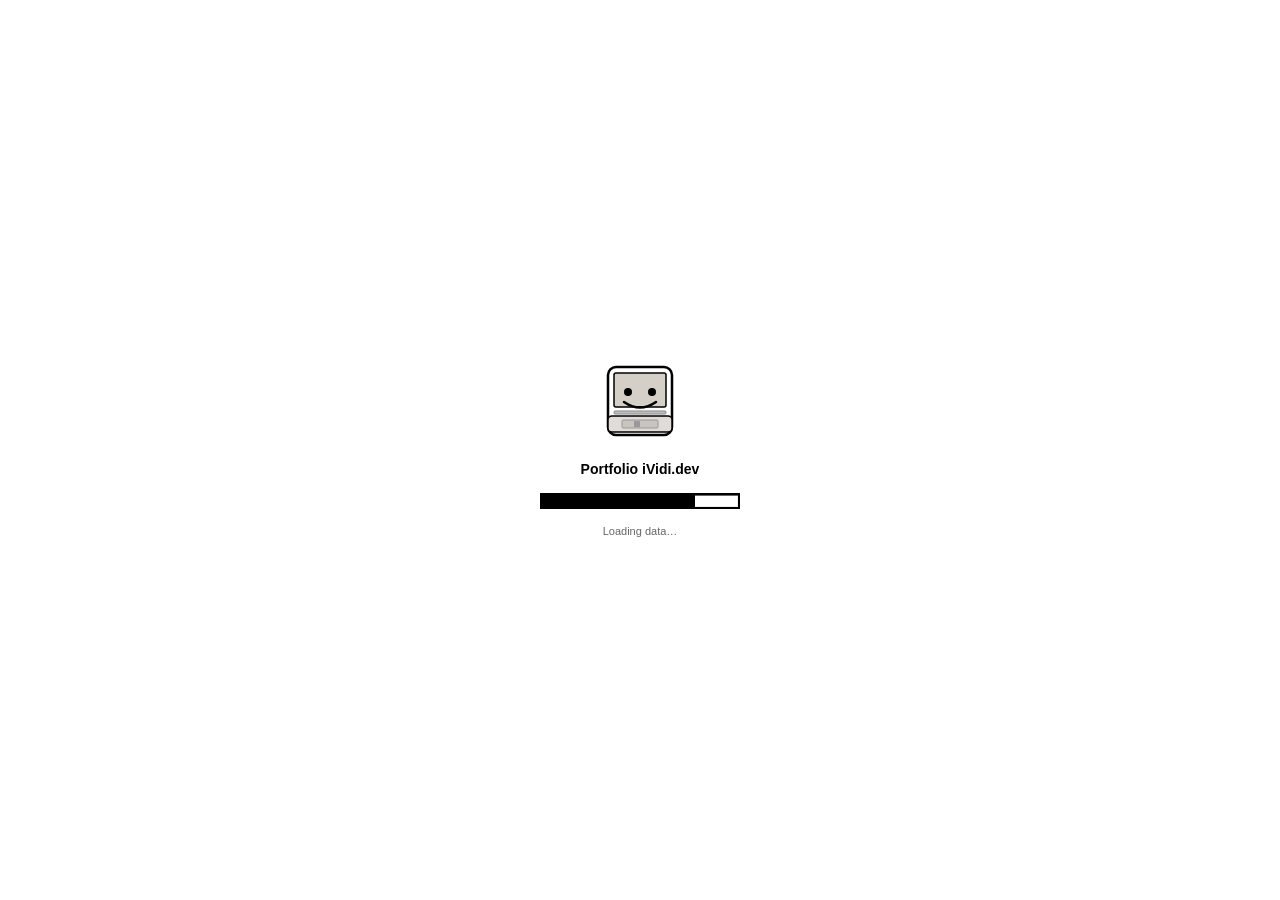
<file: index.html>
<!doctype html>
<html lang="en">
    <head>
        <meta charset="UTF-8" />
        <meta name="viewport" content="width=device-width, initial-scale=1.0" />
        <title>David Arsénio Martins 'Vidi' — Software Developer</title>
        <link rel="stylesheet" href="style.css" />
    </head>
    <body>
        <!-- ═══════════════════════════════════════════════════════════════════════════
     BOOT SCREEN
══════════════════════════════════════════════════════════════════════════════ -->
        <div id="boot">
            <!-- Ícone clássico do Macintosh -->
            <svg width="84" height="84" viewBox="0 0 84 84">
                <!-- corpo -->
                <rect
                    x="10"
                    y="6"
                    width="64"
                    height="68"
                    rx="8"
                    fill="#fff"
                    stroke="#000"
                    stroke-width="2.5"
                />
                <!-- ecrã -->
                <rect
                    x="16"
                    y="12"
                    width="52"
                    height="34"
                    rx="2"
                    fill="#D4D0C8"
                    stroke="#000"
                    stroke-width="1.5"
                />
                <!-- cara feliz no ecrã -->
                <circle cx="30" cy="31" r="4" fill="#000" />
                <circle cx="54" cy="31" r="4" fill="#000" />
                <path
                    d="M 26 41 Q 42 52 58 41"
                    stroke="#000"
                    stroke-width="2.5"
                    fill="none"
                    stroke-linecap="round"
                />
                <!-- separador base -->
                <rect
                    x="16"
                    y="50"
                    width="52"
                    height="3"
                    rx="1"
                    fill="#C0C0C0"
                    stroke="#888"
                    stroke-width="1"
                />
                <!-- base com textura platinum -->
                <rect
                    x="10"
                    y="55"
                    width="64"
                    height="16"
                    rx="4"
                    fill="#E0DDD8"
                    stroke="#000"
                    stroke-width="1.5"
                />
                <!-- slot da disquete -->
                <rect
                    x="24"
                    y="59"
                    width="36"
                    height="8"
                    rx="1"
                    fill="#C8C4BF"
                    stroke="#999"
                    stroke-width="1"
                />
                <rect x="36" y="60" width="6" height="6" rx=".5" fill="#999" />
            </svg>

            <div id="boot-title" data-i18n="boot_title">Portfolio iVidi.dev</div>
            <div id="boot-bar-wrap"><div id="boot-bar"></div></div>
            <div id="boot-msg" data-i18n="boot_0">A iniciar…</div>
        </div>

        <!-- ═══════════════════════════════════════════════════════════════════════════
     MENU BAR
══════════════════════════════════════════════════════════════════════════════ -->
        <nav id="menubar">
            <!-- Maçã Rainbow — ícone SVG com gradiente de cor real -->
            <div class="mb mb-apple" data-dd="dd-apple">
                <svg
                    width="14"
                    height="17"
                    viewBox="0 0 14 17"
                    style="display: block"
                >
                    <defs>
                        <linearGradient id="rbow" x1="0" y1="0" x2="0" y2="1">
                            <stop offset="0%" stop-color="#4CAF50" />
                            <stop offset="20%" stop-color="#8BC34A" />
                            <stop offset="40%" stop-color="#FFEB3B" />
                            <stop offset="60%" stop-color="#FF9800" />
                            <stop offset="80%" stop-color="#F44336" />
                            <stop offset="100%" stop-color="#9C27B0" />
                        </linearGradient>
                    </defs>
                    <!-- folha -->
                    <path
                        d="M7 1 C7 1 9 -0.5 11 1 C11 1 9.5 2 9.5 3.5"
                        stroke="url(#rbow)"
                        stroke-width="1.5"
                        fill="none"
                        stroke-linecap="round"
                    />
                    <!-- maçã com dentada -->
                    <path
                        d="M9.5 3.5 C11.5 3.5 14 5.5 14 9
               C14 13 11.5 17 9 17 C8 17 7.5 16 7 16
               C6.5 16 6 17 5 17 C2.5 17 0 13 0 9
               C0 5.5 2.5 3.5 4.5 3.5 C5.5 3.5 6.5 3.5 7 3.5
               C7.5 3.5 8.5 3.5 9.5 3.5Z"
                        fill="url(#rbow)"
                    />
                </svg>
            </div>

            <div class="mb" data-dd="dd-file" data-i18n="menu_file">Ficheiro</div>
            <div class="mb" data-dd="dd-edit" data-i18n="menu_edit">Editar</div>
            <div class="mb" data-dd="dd-view" data-i18n="menu_view">Ver</div>
            <div class="mb" data-dd="dd-special" data-i18n="menu_special">Especial</div>
            <div id="mb-clock"></div>
        </nav>

        <!-- ═══════════════════════════════════════════════════════════════════════════
     DROPDOWN MENUS
══════════════════════════════════════════════════════════════════════════════ -->
        <div class="dd" id="dd-apple">
            <div class="ddi" onclick="openDlg('about-sys')" data-i18n="dd_apple_about_sys">
                Sobre este Portfolio…
            </div>
            <div class="dds"></div>
            <div class="ddi off" data-i18n="dd_apple_control_panel">Painel de Controlo</div>
            <div class="dds"></div>
            <div class="ddi" onclick="openDlg('restart')" data-i18n="dd_apple_restart">Reiniciar…</div>
        </div>

        <div class="dd" id="dd-file">
            <div class="ddi" onclick="openWin('finder')" data-i18n="dd_file_open_portfolio">
                Abrir Portfolio HD
            </div>
            <div class="dds"></div>
            <div class="ddi" onclick="openWin('about')" data-i18n="win_about">About Me</div>
            <div class="ddi" onclick="openWin('projects')" data-i18n="win_projects">Projects</div>
            <div class="ddi" onclick="openWin('skills')" data-i18n="win_skills">Skills</div>
            <div class="ddi" onclick="openWin('contact')" data-i18n="win_contact">Contact</div>
            <div class="dds"></div>
            <div class="ddi" onclick="openWin('pacman')" data-i18n="dd_special_play_pacman">🕹 Pac-Man</div>
            <div class="ddi" onclick="openWin('mario')" data-i18n="dd_special_play_mario">🍄 Mario Bros</div>
            <div class="dds"></div>
            <div class="ddi" onclick="closeActive()" data-i18n-html data-i18n="dd_file_close_window_full">
                Fechar Janela &nbsp;⌘W
            </div>
        </div>

        <div class="dd" id="dd-edit">
            <div class="ddi off" data-i18n-html data-i18n="dd_edit_undo_full">Desfazer &nbsp;⌘Z</div>
            <div class="dds"></div>
            <div class="ddi off" data-i18n-html data-i18n="dd_edit_cut_full">Cortar &nbsp;⌘X</div>
            <div class="ddi off" data-i18n-html data-i18n="dd_edit_copy_full">Copiar &nbsp;⌘C</div>
            <div class="ddi off" data-i18n-html data-i18n="dd_edit_paste_full">Colar &nbsp;⌘V</div>
        </div>

        <div class="dd" id="dd-view">
            <div class="ddi" data-i18n="dd_view_by_icon">Por Ícone</div>
            <div class="ddi" data-i18n="dd_view_by_name">Por Nome</div>
            <div class="ddi" data-i18n="dd_view_by_date">Por Data</div>
            <div class="dds"></div>
            <div class="ddi" data-i18n="dd_view_arrange">Organizar</div>
        </div>

        <div class="dd" id="dd-special">
            <div class="ddi" onclick="openWin('terminal')" data-i18n="dd_special_open_terminal">Abrir Terminal</div>
            <div class="ddi" onclick="openWin('pacman')" data-i18n="dd_special_play_pacman">🕹 Jogar Pac-Man</div>
            <div class="ddi" onclick="openWin('mario')" data-i18n="dd_special_play_mario">
                🍄 Jogar Mario Bros
            </div>
            <div class="dds"></div>
            <div class="ddi" data-i18n="dd_special_empty_trash">Esvaziar Lixo</div>
        </div>

        <!-- ═══════════════════════════════════════════════════════════════════════════
     DESKTOP  —  ícones à direita como no Finder clássico
══════════════════════════════════════════════════════════════════════════════ -->
        <div id="desktop">
            <!-- ── HD ──────────────────────────────────────────────────────────── -->
            <div
                class="icon"
                style="right: 12px; top: 8px"
                onclick="selectIcon(this)"
                ondblclick="openWin('finder')"
            >
                <svg viewBox="0 0 32 32">
                    <!-- corpo HD (platinum 3D) -->
                    <rect
                        x="2"
                        y="6"
                        width="28"
                        height="20"
                        rx="3"
                        fill="#C8C4BF"
                        stroke="#000"
                        stroke-width="1.5"
                    />
                    <rect
                        x="2"
                        y="6"
                        width="28"
                        height="3"
                        rx="3"
                        fill="#E0DDD8"
                    />
                    <!-- prato -->
                    <circle
                        cx="22"
                        cy="16"
                        r="5.5"
                        fill="#AAAAAA"
                        stroke="#000"
                        stroke-width="1"
                    />
                    <circle
                        cx="22"
                        cy="16"
                        r="3"
                        fill="#888"
                        stroke="#666"
                        stroke-width=".5"
                    />
                    <circle cx="22" cy="16" r="1.2" fill="#333" />
                    <!-- linhas de texto -->
                    <rect
                        x="4"
                        y="11"
                        width="14"
                        height="2"
                        rx="1"
                        fill="#888"
                    />
                    <rect
                        x="4"
                        y="15"
                        width="10"
                        height="2"
                        rx="1"
                        fill="#888"
                    />
                    <rect
                        x="4"
                        y="19"
                        width="12"
                        height="2"
                        rx="1"
                        fill="#888"
                    />
                    <!-- etiqueta de cor -->
                    <rect
                        x="4"
                        y="23"
                        width="6"
                        height="1.5"
                        rx=".5"
                        fill="#3377CC"
                    />
                </svg>
                <span class="icon-lbl" data-i18n="win_finder">Portfolio HD</span>
            </div>

            <!-- ── About Me ─────────────────────────────────────────────────── -->
            <div
                class="icon"
                style="right: 12px; top: 90px"
                onclick="selectIcon(this)"
                ondblclick="openWin('about')"
            >
                <svg viewBox="0 0 32 32">
                    <!-- documento com cabeçalho azul -->
                    <rect
                        x="3"
                        y="2"
                        width="26"
                        height="28"
                        rx="2"
                        fill="#fff"
                        stroke="#000"
                        stroke-width="1.5"
                    />
                    <rect
                        x="3"
                        y="2"
                        width="26"
                        height="8"
                        rx="2"
                        fill="#3377CC"
                    />
                    <rect x="3" y="7" width="26" height="3" fill="#3377CC" />
                    <!-- avatar circular no cabeçalho -->
                    <circle cx="16" cy="6" r="2.5" fill="#fff" />
                    <!-- linhas de texto -->
                    <rect
                        x="7"
                        y="14"
                        width="10"
                        height="1.5"
                        rx=".5"
                        fill="#aaa"
                    />
                    <rect
                        x="7"
                        y="18"
                        width="14"
                        height="1.5"
                        rx=".5"
                        fill="#aaa"
                    />
                    <rect
                        x="7"
                        y="22"
                        width="12"
                        height="1.5"
                        rx=".5"
                        fill="#aaa"
                    />
                    <rect
                        x="7"
                        y="26"
                        width="8"
                        height="1.5"
                        rx=".5"
                        fill="#aaa"
                    />
                </svg>
                <span class="icon-lbl" data-i18n="win_about">About Me</span>
            </div>

            <!-- ── Projects ─────────────────────────────────────────────────── -->
            <div
                class="icon"
                style="right: 12px; top: 178px"
                onclick="selectIcon(this)"
                ondblclick="openWin('projects')"
            >
                <svg viewBox="0 0 32 32">
                    <!-- pasta amarela estilo System 7 -->
                    <rect
                        x="2"
                        y="8"
                        width="28"
                        height="21"
                        rx="1"
                        fill="#FFD84D"
                        stroke="#000"
                        stroke-width="1.5"
                    />
                    <rect x="2" y="8" width="28" height="3" fill="#FFC000" />
                    <!-- aba da pasta -->
                    <path
                        d="M2,8 L2,5 Q2,4 3,4 L12,4 Q13,4 14,5 L15,8Z"
                        fill="#FFD84D"
                        stroke="#000"
                        stroke-width="1.5"
                    />
                    <!-- linhas de conteúdo -->
                    <rect
                        x="6"
                        y="14"
                        width="20"
                        height="1.5"
                        rx=".5"
                        fill="#C8A000"
                    />
                    <rect
                        x="6"
                        y="18"
                        width="16"
                        height="1.5"
                        rx=".5"
                        fill="#C8A000"
                    />
                    <rect
                        x="6"
                        y="22"
                        width="18"
                        height="1.5"
                        rx=".5"
                        fill="#C8A000"
                    />
                </svg>
                <span class="icon-lbl" data-i18n="win_projects">Projects</span>
            </div>

            <!-- ── Skills ───────────────────────────────────────────────────── -->
            <div
                class="icon"
                style="right: 12px; top: 266px"
                onclick="selectIcon(this)"
                ondblclick="openWin('skills')"
            >
                <svg viewBox="0 0 32 32">
                    <!-- fundo documento -->
                    <rect
                        x="3"
                        y="3"
                        width="26"
                        height="26"
                        rx="2"
                        fill="#fff"
                        stroke="#000"
                        stroke-width="1.5"
                    />
                    <!-- barras de skills a cores -->
                    <rect
                        x="6"
                        y="8"
                        width="20"
                        height="3.5"
                        rx="1"
                        fill="#3377CC"
                    />
                    <rect
                        x="6"
                        y="14"
                        width="14"
                        height="3.5"
                        rx="1"
                        fill="#228833"
                    />
                    <rect
                        x="6"
                        y="20"
                        width="17"
                        height="3.5"
                        rx="1"
                        fill="#CC3322"
                    />
                    <!-- fundo das barras -->
                    <rect
                        x="6"
                        y="8"
                        width="20"
                        height="3.5"
                        rx="1"
                        fill="none"
                        stroke="#000"
                        stroke-width=".5"
                    />
                    <rect
                        x="6"
                        y="14"
                        width="20"
                        height="3.5"
                        rx="1"
                        fill="none"
                        stroke="#000"
                        stroke-width=".5"
                    />
                    <rect
                        x="6"
                        y="20"
                        width="20"
                        height="3.5"
                        rx="1"
                        fill="none"
                        stroke="#000"
                        stroke-width=".5"
                    />
                </svg>
                <span class="icon-lbl" data-i18n="win_skills">Skills</span>
            </div>

            <!-- ── Contact ──────────────────────────────────────────────────── -->
            <div
                class="icon"
                style="right: 12px; top: 354px"
                onclick="selectIcon(this)"
                ondblclick="openWin('contact')"
            >
                <svg viewBox="0 0 32 32">
                    <!-- envelope com cor -->
                    <rect
                        x="2"
                        y="6"
                        width="28"
                        height="20"
                        rx="2"
                        fill="#fff"
                        stroke="#000"
                        stroke-width="1.5"
                    />
                    <!-- aba superior do envelope -->
                    <path
                        d="M2,6 L16,18 L30,6"
                        fill="#DDEEFF"
                        stroke="#000"
                        stroke-width="1.5"
                        stroke-linejoin="round"
                    />
                    <!-- detalhe de cor na aba -->
                    <path
                        d="M2,6 L16,18 L30,6"
                        fill="none"
                        stroke="#3377CC"
                        stroke-width="1"
                    />
                </svg>
                <span class="icon-lbl" data-i18n="win_contact">Contact</span>
            </div>

            <!-- ── Terminal ─────────────────────────────────────────────────── -->
            <div
                class="icon"
                style="right: 12px; top: 442px"
                onclick="selectIcon(this)"
                ondblclick="openWin('terminal')"
            >
                <svg viewBox="0 0 32 32">
                    <!-- moldura com cor -->
                    <rect
                        x="2"
                        y="3"
                        width="28"
                        height="26"
                        rx="2"
                        fill="#222"
                        stroke="#000"
                        stroke-width="1.5"
                    />
                    <rect
                        x="2"
                        y="3"
                        width="28"
                        height="5"
                        rx="2"
                        fill="#444"
                    />
                    <!-- botões de semáforo -->
                    <circle cx="7" cy="5.5" r="1.5" fill="#FF4444" />
                    <circle cx="11" cy="5.5" r="1.5" fill="#FFBB00" />
                    <circle cx="15" cy="5.5" r="1.5" fill="#44BB44" />
                    <!-- ecrã verde -->
                    <rect x="4" y="9" width="24" height="18" fill="#001800" />
                    <!-- texto do terminal -->
                    <text
                        x="6"
                        y="18"
                        fill="#00CC00"
                        font-size="6"
                        font-family="monospace"
                    >
                        $ whoami
                    </text>
                    <text
                        x="6"
                        y="24"
                        fill="#00AA00"
                        font-size="5"
                        font-family="monospace"
                    >
                        david.martins
                    </text>
                </svg>
                <span class="icon-lbl" data-i18n="win_terminal">Terminal</span>
            </div>

            <!-- ── Pac-Man ──────────────────────────────────────────────────── -->
            <div
                class="icon"
                style="right: 12px; top: 530px"
                onclick="
                    selectIcon(this);
                    openWin('pacman');
                "
                ondblclick="openWin('pacman')"
            >
                <svg viewBox="0 0 32 32">
                    <circle
                        cx="16"
                        cy="16"
                        r="13"
                        fill="#FFD700"
                        stroke="#000"
                        stroke-width="1.5"
                    />
                    <path d="M16,16 L29,10 A13,13 0 0,0 29,22 Z" fill="#000" />
                    <circle cx="19" cy="8" r="2" fill="#000" />
                </svg>
                <span class="icon-lbl">Pac-Man</span>
            </div>

            <!-- ── Mario ────────────────────────────────────────────────────── -->
            <div
                class="icon"
                style="right: 100px; top: 530px"
                onclick="
                    selectIcon(this);
                    openWin('mario');
                "
                ondblclick="openWin('mario')"
            >
                <svg viewBox="0 0 32 32">
                    <!-- Hat -->
                    <rect
                        x="8"
                        y="4"
                        width="16"
                        height="4"
                        rx="1"
                        fill="#CC0000"
                    />
                    <rect
                        x="6"
                        y="7"
                        width="20"
                        height="3"
                        rx="1"
                        fill="#CC0000"
                    />
                    <!-- Face -->
                    <rect
                        x="9"
                        y="10"
                        width="14"
                        height="8"
                        rx="2"
                        fill="#FFAA66"
                    />
                    <!-- Eyes -->
                    <rect x="12" y="11" width="3" height="3" fill="#000" />
                    <rect x="18" y="11" width="3" height="3" fill="#000" />
                    <!-- Mustache -->
                    <rect x="10" y="15" width="12" height="2" fill="#7a4100" />
                    <!-- Body (overalls blue) -->
                    <rect
                        x="8"
                        y="18"
                        width="16"
                        height="8"
                        rx="1"
                        fill="#3050c8"
                    />
                    <!-- Buttons -->
                    <rect x="11" y="20" width="2" height="2" fill="#FFD700" />
                    <rect x="19" y="20" width="2" height="2" fill="#FFD700" />
                    <!-- Feet -->
                    <rect
                        x="7"
                        y="26"
                        width="7"
                        height="4"
                        rx="1"
                        fill="#7a4100"
                    />
                    <rect
                        x="18"
                        y="26"
                        width="7"
                        height="4"
                        rx="1"
                        fill="#7a4100"
                    />
                </svg>
                <span class="icon-lbl">Mario Bros</span>
            </div>

            <!-- ── Lixo ─────────────────────────────────────────────────────── -->
            <div
                class="icon"
                style="right: 12px; bottom: 10px"
                onclick="selectIcon(this)"
                ondblclick="openWin('trash')"
            >
                <svg viewBox="0 0 32 32">
                    <!-- lata de lixo estilo Mac (vazia = sem linhas internas) -->
                    <rect
                        x="8"
                        y="10"
                        width="16"
                        height="18"
                        rx="1"
                        fill="#E0DDD8"
                        stroke="#000"
                        stroke-width="1.5"
                    />
                    <!-- arcos verticais -->
                    <line
                        x1="12"
                        y1="10"
                        x2="12"
                        y2="28"
                        stroke="#bbb"
                        stroke-width=".8"
                    />
                    <line
                        x1="16"
                        y1="10"
                        x2="16"
                        y2="28"
                        stroke="#bbb"
                        stroke-width=".8"
                    />
                    <line
                        x1="20"
                        y1="10"
                        x2="20"
                        y2="28"
                        stroke="#bbb"
                        stroke-width=".8"
                    />
                    <!-- tampa -->
                    <rect
                        x="5"
                        y="7"
                        width="22"
                        height="4"
                        rx="1"
                        fill="#C8C4BF"
                        stroke="#000"
                        stroke-width="1.5"
                    />
                    <!-- pega da tampa -->
                    <rect
                        x="13"
                        y="4"
                        width="6"
                        height="4"
                        rx="1"
                        fill="#C8C4BF"
                        stroke="#000"
                        stroke-width="1.5"
                    />
                </svg>
                <span class="icon-lbl" data-i18n="win_trash">Lixo</span>
            </div>
        </div>
        <!-- /desktop -->

        <!-- ═══════════════════════════════════════════════════════════════════════════
     CONTEXT MENU
══════════════════════════════════════════════════════════════════════════════ -->
        <div id="ctx">
            <div class="cti" onclick="openWin('finder')" data-i18n="ctx_open_portfolio">
                Abrir Portfolio HD
            </div>
            <div class="cti" onclick="openWin('about')" data-i18n="win_about">About Me</div>
            <div class="cts"></div>
            <div class="cti off" data-i18n="ctx_new_folder">Nova Pasta</div>
            <div class="cti off" data-i18n="ctx_get_info">Obter Informações</div>
            <div class="cts"></div>
            <div class="cti" data-i18n="ctx_arrange">Organizar</div>
        </div>

        <!-- ═══════════════════════════════════════════════════════════════════════════
     DIALOG / OVERLAY
══════════════════════════════════════════════════════════════════════════════ -->
        <div id="overlay">
            <div class="dlg">
                <div class="dlg-ico" id="dlg-ico"></div>
                <div class="dlg-msg" id="dlg-msg"></div>
                <div class="dlg-row" id="dlg-row"></div>
            </div>
        </div>

        <script src="i18n.js"></script>
        <script src="app.js"></script>
    </body>
</html>
</file>
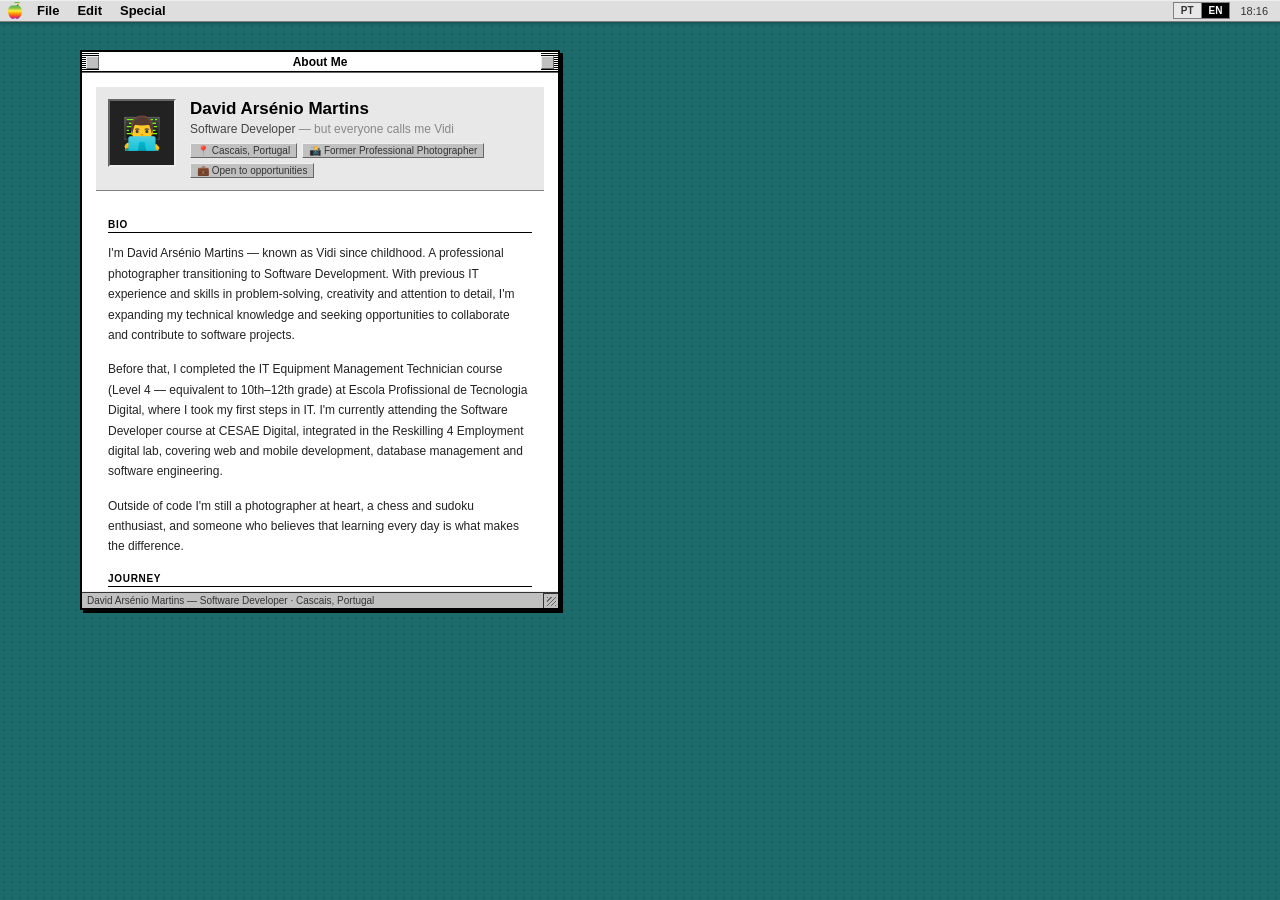
<file: about.html>
<!DOCTYPE html>
<html lang="en">
<head>
  <meta charset="UTF-8">
  <meta name="viewport" content="width=device-width, initial-scale=1.0">
  <title>About Me — David Arsénio Martins</title>
  <link rel="stylesheet" href="style.css">
</head>
<body>

<nav id="menubar">
  <div class="mb mb-apple" data-dd="dd-apple">
    <svg width="14" height="17" viewBox="0 0 14 17" style="display:block">
      <defs>
        <linearGradient id="rbow" x1="0" y1="0" x2="0" y2="1">
          <stop offset="0%"   stop-color="#4CAF50"/>
          <stop offset="20%"  stop-color="#8BC34A"/>
          <stop offset="40%"  stop-color="#FFEB3B"/>
          <stop offset="60%"  stop-color="#FF9800"/>
          <stop offset="80%"  stop-color="#F44336"/>
          <stop offset="100%" stop-color="#9C27B0"/>
        </linearGradient>
      </defs>
      <path d="M7 1 C7 1 9 -0.5 11 1 C11 1 9.5 2 9.5 3.5"
            stroke="url(#rbow)" stroke-width="1.5" fill="none" stroke-linecap="round"/>
      <path d="M9.5 3.5 C11.5 3.5 14 5.5 14 9 C14 13 11.5 17 9 17
               C8 17 7.5 16 7 16 C6.5 16 6 17 5 17
               C2.5 17 0 13 0 9 C0 5.5 2.5 3.5 4.5 3.5
               C5.5 3.5 6.5 3.5 7 3.5 C7.5 3.5 8.5 3.5 9.5 3.5Z"
            fill="url(#rbow)"/>
    </svg>
  </div>
  <div class="mb" data-dd="dd-file" data-i18n="menu_file">Ficheiro</div>
  <div class="mb" data-dd="dd-edit" data-i18n="menu_edit">Editar</div>
  <div class="mb" data-dd="dd-special" data-i18n="menu_special">Especial</div>
  <div id="mb-clock"></div>
</nav>

<div class="dd" id="dd-apple">
  <div class="ddi" onclick="openDlg('about-sys')" data-i18n="dd_apple_about_sys">Sobre este Portfolio…</div>
  <div class="dds"></div>
  <div class="ddi off" data-i18n="dd_apple_control_panel">Painel de Controlo</div>
  <div class="dds"></div>
  <div class="ddi" onclick="openDlg('restart')" data-i18n="dd_apple_restart">Reiniciar…</div>
</div>

<div class="dd" id="dd-file">
  <div class="ddi" onclick="window.location.href='index.html'" data-i18n="dd_file_back_desktop">← Voltar ao Desktop</div>
  <div class="dds"></div>
  <div class="ddi" style="font-weight:bold" data-i18n="win_about">About Me</div>
  <div class="ddi" onclick="window.location.href='projects.html'" data-i18n="win_projects">Projects</div>
  <div class="ddi" onclick="window.location.href='skills.html'" data-i18n="win_skills">Skills</div>
  <div class="ddi" onclick="window.location.href='contact.html'" data-i18n="win_contact">Contact</div>
  <div class="dds"></div>
  <div class="ddi" onclick="window.location.href='index.html'" data-i18n-html data-i18n="dd_file_close_window_full">Fechar Janela &nbsp;⌘W</div>
</div>

<div class="dd" id="dd-edit">
  <div class="ddi off" data-i18n-html data-i18n="dd_edit_undo_full">Desfazer &nbsp;⌘Z</div>
  <div class="dds"></div>
  <div class="ddi off" data-i18n-html data-i18n="dd_edit_cut_full">Cortar &nbsp;⌘X</div>
  <div class="ddi off" data-i18n-html data-i18n="dd_edit_copy_full">Copiar &nbsp;⌘C</div>
  <div class="ddi off" data-i18n-html data-i18n="dd_edit_paste_full">Colar &nbsp;⌘V</div>
</div>

<div class="dd" id="dd-special">
  <div class="ddi" onclick="window.location.href='index.html'" data-i18n="dd_special_open_terminal">Abrir Terminal</div>
  <div class="dds"></div>
  <div class="ddi" data-i18n="dd_special_empty_trash">Esvaziar Lixo</div>
</div>

<div id="desktop">
  <div class="win" id="main-win" style="width:480px;height:560px;left:80px;top:28px">

    <div class="wtb">
      <div class="wtb-bg"></div>
      <div class="wbtn wclose" data-act="close"></div>
      <div class="wtitle" data-i18n="win_about">About Me</div>
      <div class="wbtn wzoom"  data-act="zoom"></div>
    </div>

    <div class="wbody">
      <div class="wscroll">

        <div class="av-hdr">
          <div class="av-photo">👨‍💻</div>
          <div>
            <div class="av-name">David Arsénio Martins</div>
            <div class="av-role"><span data-i18n="about_role">Software Developer</span> <span style="font-weight:normal;color:#888">— <span data-i18n="about_tagline">mas todos me chamam Vidi</span></span></div>
            <div class="av-badges">
              <span class="av-badge" data-i18n="badge_location">📍 Cascais, Portugal</span>
              <span class="av-badge" data-i18n="badge_photo">📸 Ex-Fotógrafo Profissional</span>
              <span class="av-badge" data-i18n="badge_open">💼 Aberto a oportunidades</span>
            </div>
          </div>
        </div>

        <div class="about-body">

          <div style="margin-bottom:16px">
            <div class="stitle" data-i18n="stitle_bio">Bio</div>
            <p class="about-bio" data-i18n="about_bio_1">Sou o David Arsénio Martins…</p>
            <p class="about-bio" style="margin-top:10px" data-i18n="about_bio_2">Antes disso…</p>
            <p class="about-bio" style="margin-top:10px" data-i18n="about_bio_3">Fora do código…</p>
          </div>

          <div style="margin-bottom:16px">
            <div class="stitle" data-i18n="stitle_journey">Percurso</div>
            <div class="timeline">
              <div class="tl-item">
                <div class="tl-role" data-i18n="j3_role">Software Developer</div>
                <div class="tl-where" data-i18n="j3_where">CESAE Digital</div>
                <div class="tl-desc" data-i18n="j3_desc">A frequentar o curso…</div>
              </div>
              <div class="tl-item">
                <div class="tl-role" data-i18n="j2_role">Fotógrafo Profissional</div>
                <div class="tl-where" data-i18n="j2_where">Freelancer</div>
                <div class="tl-desc" data-i18n="j2_desc">Anos de trabalho…</div>
              </div>
              <div class="tl-item">
                <div class="tl-role" data-i18n="j1_role">Técnico de Gestão de Equipamentos Informáticos</div>
                <div class="tl-where" data-i18n="j1_where">Escola Profissional de Tecnologia Digital</div>
                <div class="tl-desc" data-i18n="j1_desc">Primeiros passos em IT…</div>
              </div>
            </div>
          </div>

          <div style="margin-bottom:16px">
            <div class="stitle" data-i18n="stitle_education">Educação</div>
            <div class="timeline">
              <div class="tl-item">
                <div class="tl-role" data-i18n="edu2_role">Curso de Software Developer</div>
                <div class="tl-where" data-i18n="edu2_where">CESAE Digital</div>
              </div>
              <div class="tl-item">
                <div class="tl-role" data-i18n="edu1_role">Técnico de Gestão de Equipamentos Informáticos</div>
                <div class="tl-where" data-i18n="edu1_where">Escola Profissional de Tecnologia Digital</div>
              </div>
            </div>
          </div>

          <div style="margin-bottom:16px">
            <div class="stitle" data-i18n="stitle_tech_skills">Competências Técnicas</div>
            <div class="tools-grid" style="margin-top:6px">
              <span class="tag">Java</span>
              <span class="tag">JavaScript</span>
              <span class="tag">TypeScript</span>
              <span class="tag">React</span>
              <span class="tag">Next.js</span>
              <span class="tag">Node.js</span>
              <span class="tag">Swift</span>
            </div>
            <div style="margin-top:8px;font-size:11px;color:#666">
              <a href="skills.html" style="color:#3377CC;text-decoration:underline" data-i18n="see_full_skills">→ Ver Competências completas</a>
            </div>
          </div>

          <div style="margin-bottom:16px">
            <div class="stitle" data-i18n="stitle_current_portfolio">Portfolio Atual</div>
            <p style="font-size:11px;line-height:1.7;color:#333">
              <span data-i18n="current_portfolio_note">🕰 Este foi o meu primeiro site portfolio…</span>
              <a href="https://ividi.dev/" target="_blank" style="color:#3377CC;text-decoration:underline">ividi.dev ↗</a>
            </p>
          </div>

          <div style="padding-top:4px;padding-bottom:4px;display:flex;gap:10px;flex-wrap:wrap">
            <a class="macbtn primary" href="https://ividi.dev/CV_DAM2026_en.pdf" target="_blank" data-i18n="btn_download_cv">⬇ Download CV (PDF)</a>
            <a class="macbtn" href="contact.html" data-i18n="btn_contact">✉ Contactar</a>
          </div>

        </div><!-- /about-body -->
      </div><!-- /wscroll -->
    </div><!-- /wbody -->

    <div class="wbar">
      <span data-i18n="about_wbar">David Arsénio Martins — Software Developer · Cascais, Portugal</span>
      <div class="wresize"></div>
    </div>

  </div>
</div>

<div id="overlay">
  <div class="dlg">
    <div class="dlg-ico" id="dlg-ico"></div>
    <div class="dlg-msg" id="dlg-msg"></div>
    <div class="dlg-row" id="dlg-row"></div>
  </div>
</div>

<script src="i18n.js"></script>
<script src="page.js"></script>
</body>
</html>
</file>
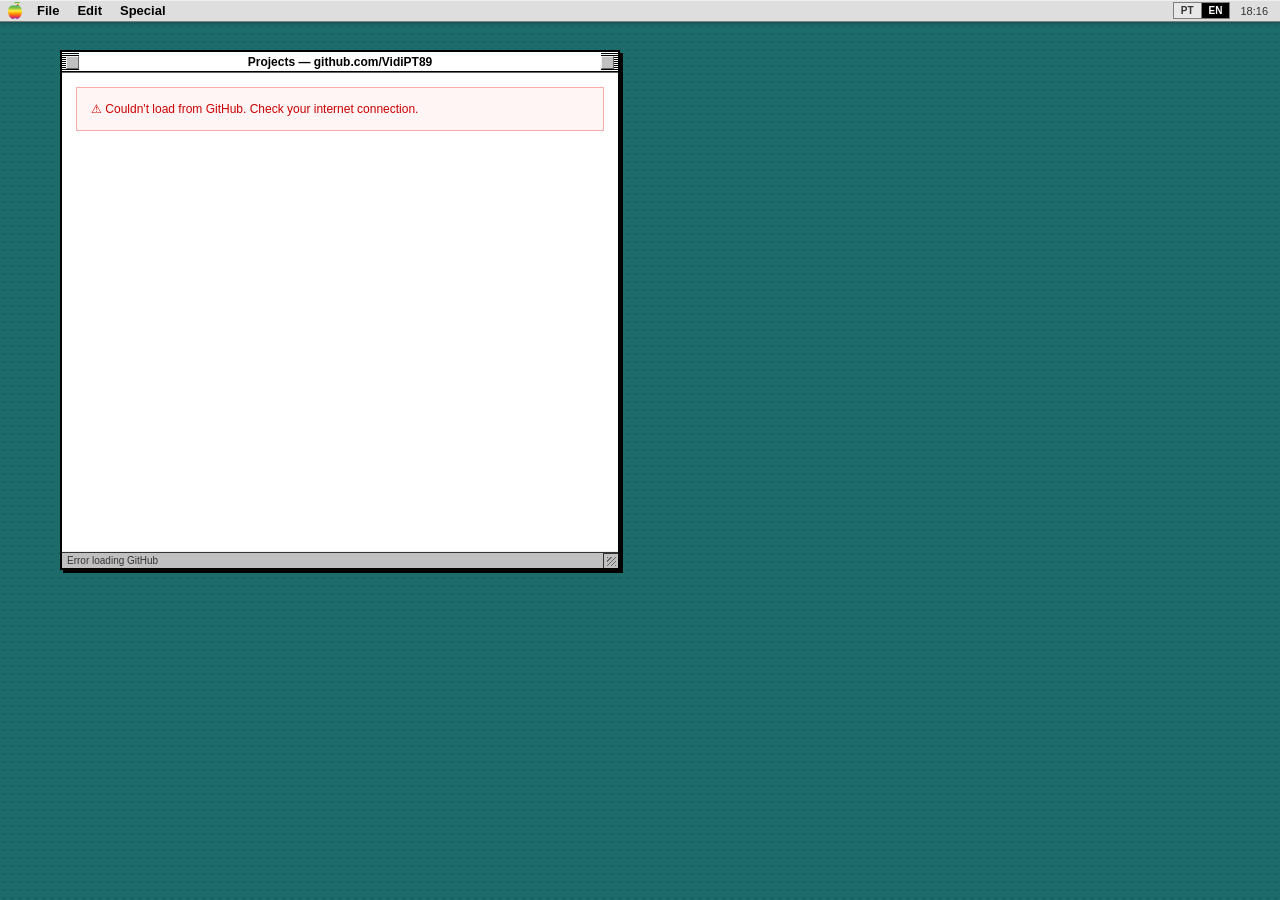
<file: projects.html>
<!DOCTYPE html>
<html lang="en">
<head>
  <meta charset="UTF-8">
  <meta name="viewport" content="width=device-width, initial-scale=1.0">
  <title>Projects — David Arsénio Martins</title>
  <link rel="stylesheet" href="style.css">
  <style>
    /* ── Cartão de projeto GitHub ──────────────────────────────────────── */
    .lang-dot {
      display: inline-block;
      width: 10px; height: 10px;
      border-radius: 50%;
      margin-right: 4px;
      vertical-align: middle;
      flex-shrink: 0;
    }
    .proj-fork-badge {
      font-size: 9px; color: #888;
      border: 1px solid #ccc;
      padding: 0 4px; border-radius: 2px;
      vertical-align: middle; margin-left: 4px;
      background: #f5f5f5;
    }
    .proj-stars {
      font-size: 10px; color: #888;
      margin-left: auto;
    }
    #gh-loading {
      display: flex; align-items: center; justify-content: center;
      gap: 10px; padding: 40px 0; color: #888; font-size: 12px;
    }
    .spinner {
      width: 16px; height: 16px;
      border: 2px solid #ccc;
      border-top-color: #3377CC;
      border-radius: 50%;
      animation: spin .8s linear infinite;
    }
    @keyframes spin { to { transform: rotate(360deg); } }

    #gh-error {
      display: none;
      padding: 14px; font-size: 12px; color: #c00;
      border: 1px solid #faa; background: #fff5f5;
      margin-bottom: 10px;
    }

    .gh-section-title {
      font-size: 10px; font-weight: bold; text-transform: uppercase;
      letter-spacing: .07em; color: #666;
      border-bottom: 1px solid #ccc;
      padding-bottom: 3px; margin: 14px 0 8px;
    }
    .gh-section-title:first-child { margin-top: 0; }
  </style>
</head>
<body>

<nav id="menubar">
  <div class="mb mb-apple" data-dd="dd-apple">
    <svg width="14" height="17" viewBox="0 0 14 17" style="display:block">
      <defs>
        <linearGradient id="rbow" x1="0" y1="0" x2="0" y2="1">
          <stop offset="0%"   stop-color="#4CAF50"/>
          <stop offset="20%"  stop-color="#8BC34A"/>
          <stop offset="40%"  stop-color="#FFEB3B"/>
          <stop offset="60%"  stop-color="#FF9800"/>
          <stop offset="80%"  stop-color="#F44336"/>
          <stop offset="100%" stop-color="#9C27B0"/>
        </linearGradient>
      </defs>
      <path d="M7 1 C7 1 9 -0.5 11 1 C11 1 9.5 2 9.5 3.5"
            stroke="url(#rbow)" stroke-width="1.5" fill="none" stroke-linecap="round"/>
      <path d="M9.5 3.5 C11.5 3.5 14 5.5 14 9 C14 13 11.5 17 9 17
               C8 17 7.5 16 7 16 C6.5 16 6 17 5 17
               C2.5 17 0 13 0 9 C0 5.5 2.5 3.5 4.5 3.5
               C5.5 3.5 6.5 3.5 7 3.5 C7.5 3.5 8.5 3.5 9.5 3.5Z"
            fill="url(#rbow)"/>
    </svg>
  </div>
  <div class="mb" data-dd="dd-file" data-i18n="menu_file">Ficheiro</div>
  <div class="mb" data-dd="dd-edit" data-i18n="menu_edit">Editar</div>
  <div class="mb" data-dd="dd-special" data-i18n="menu_special">Especial</div>
  <div id="mb-clock"></div>
</nav>

<div class="dd" id="dd-apple">
  <div class="ddi" onclick="openDlg('about-sys')" data-i18n="dd_apple_about_sys">Sobre este Portfolio…</div>
  <div class="dds"></div>
  <div class="ddi off" data-i18n="dd_apple_control_panel">Painel de Controlo</div>
  <div class="dds"></div>
  <div class="ddi" onclick="openDlg('restart')" data-i18n="dd_apple_restart">Reiniciar…</div>
</div>

<div class="dd" id="dd-file">
  <div class="ddi" onclick="window.location.href='index.html'" data-i18n="dd_file_back_desktop">← Voltar ao Desktop</div>
  <div class="dds"></div>
  <div class="ddi" onclick="window.location.href='about.html'" data-i18n="win_about">About Me</div>
  <div class="ddi" style="font-weight:bold" data-i18n="win_projects">Projects</div>
  <div class="ddi" onclick="window.location.href='skills.html'" data-i18n="win_skills">Skills</div>
  <div class="ddi" onclick="window.location.href='contact.html'" data-i18n="win_contact">Contact</div>
  <div class="dds"></div>
  <div class="ddi" onclick="window.location.href='index.html'" data-i18n-html data-i18n="dd_file_close_window_full">Fechar Janela &nbsp;⌘W</div>
</div>

<div class="dd" id="dd-edit">
  <div class="ddi off" data-i18n-html data-i18n="dd_edit_undo_full">Desfazer &nbsp;⌘Z</div>
  <div class="dds"></div>
  <div class="ddi off" data-i18n-html data-i18n="dd_edit_cut_full">Cortar &nbsp;⌘X</div>
  <div class="ddi off" data-i18n-html data-i18n="dd_edit_copy_full">Copiar &nbsp;⌘C</div>
  <div class="ddi off" data-i18n-html data-i18n="dd_edit_paste_full">Colar &nbsp;⌘V</div>
</div>

<div class="dd" id="dd-special">
  <div class="ddi" onclick="window.location.href='index.html'" data-i18n="dd_special_open_terminal">Abrir Terminal</div>
  <div class="dds"></div>
  <div class="ddi" data-i18n="dd_special_empty_trash">Esvaziar Lixo</div>
</div>

<div id="desktop">
  <div class="win" id="main-win" style="width:560px;height:520px;left:60px;top:28px">

    <div class="wtb">
      <div class="wtb-bg"></div>
      <div class="wbtn wclose" data-act="close"></div>
      <div class="wtitle"><span data-i18n="win_projects">Projects</span> — github.com/VidiPT89</div>
      <div class="wbtn wzoom"  data-act="zoom"></div>
    </div>

    <div class="wbody">
      <div class="wscroll">

        <!-- Loading state -->
        <div id="gh-loading">
          <div class="spinner"></div>
          <span data-i18n="proj_loading">A carregar projetos do GitHub…</span>
        </div>

        <!-- Error state -->
        <div id="gh-error" data-i18n="proj_error_static">
          ⚠ Não foi possível carregar do GitHub. Verifica a ligação à internet.
        </div>

        <!-- Projetos renderizados por JS -->
        <div id="gh-list"></div>

      </div>
    </div>

    <div class="wbar">
      <span id="gh-status" data-i18n="proj_status_loading">A carregar…</span>
      <div class="wresize"></div>
    </div>

  </div>
</div>

<div id="overlay">
  <div class="dlg">
    <div class="dlg-ico" id="dlg-ico"></div>
    <div class="dlg-msg" id="dlg-msg"></div>
    <div class="dlg-row" id="dlg-row"></div>
  </div>
</div>

<script src="i18n.js"></script>
<script src="page.js"></script>
<script>
/* ─── GitHub username ─────────────────────────────────────────────────────
   ← EDITAR: Muda para o teu username do GitHub se mudar.
────────────────────────────────────────────────────────────────────────── */
const GH_USER = 'VidiPT89';

/* ─── Cores por linguagem (igual ao GitHub) ──────────────────────────── */
const LANG_COLORS = {
  'JavaScript': '#f1e05a',
  'TypeScript': '#3178c6',
  'HTML':       '#e34c26',
  'CSS':        '#563d7c',
  'Swift':      '#F05138',
  'Java':       '#b07219',
  'Python':     '#3572A5',
  'Ruby':       '#701516',
  'Go':         '#00ADD8',
  'Rust':       '#dea584',
  'C#':         '#178600',
  'C++':        '#f34b7d',
};

/* ─── Emoji por categoria ────────────────────────────────────────────── */
function repoEmoji(repo) {
  const n = repo.name.toLowerCase();
  if (['spaceinvaders','pacman','frogger','memoria','pedrapapeloutesoura','10x10','4exercises'].includes(n)) return '🎮';
  if (n.includes('ios') || repo.language === 'Swift') return '🍎';
  if (repo.language === 'Java') return '🤖';
  if (n.includes('api') || n.includes('backend')) return '⚙️';
  if (n.includes('dashboard')) return '📊';
  if (n.includes('app') || n.includes('mobile')) return '📱';
  return '📁';
}

/* ─── Formata nome do repo ───────────────────────────────────────────── */
function formatName(name) {
  return name
    .replace(/-/g, ' ')
    .replace(/_/g, ' ')
    .replace(/\b\w/g, c => c.toUpperCase());
}

/* ─── Render de um repo ──────────────────────────────────────────────── */
function renderRepo(r) {
  const lang    = r.language || '';
  const color   = LANG_COLORS[lang] || '#aaa';
  const rawDemo = r.homepage || '';
  const demo    = rawDemo
    ? (rawDemo.startsWith('http') ? rawDemo : 'https://' + rawDemo)
    : '';
  const year = new Date(r.updated_at).getFullYear();

  return `
    <div class="proj">
      <div class="proj-hdr">
        <div class="proj-name">
          ${repoEmoji(r)} ${formatName(r.name)}
          ${r.fork ? '<span class="proj-fork-badge">fork</span>' : ''}
        </div>
        <span class="proj-year">${year}</span>
      </div>

      ${r.description
        ? `<div class="proj-desc">${r.description}</div>`
        : `<div class="proj-desc" style="color:#bbb;font-style:italic">${t('proj_no_desc_alt')}</div>`}

      ${lang ? `
        <div class="tags" style="margin-bottom:6px">
          <span class="tag">
            <span class="lang-dot" style="background:${color}"></span>${lang}
          </span>
        </div>` : ''}

      <div class="proj-links">
        <a href="${r.html_url}" target="_blank">⬡ GitHub</a>
        ${demo ? `<a href="${demo}" target="_blank">↗ Live Demo</a>` : ''}
      </div>
    </div>`;
}

/* ─── Fetch e render ──────────────────────────────────────────────────── */
async function loadGitHub() {
  try {
    const res   = await fetch(`https://api.github.com/users/${GH_USER}/repos?sort=updated&per_page=100`);
    if (!res.ok) throw new Error('HTTP ' + res.status);
    const repos = await res.json();

    document.getElementById('gh-loading').style.display = 'none';

    /* Separa repos próprios (exclui o profile README) e forks */
    const mine  = repos.filter(r => !r.fork && r.name !== GH_USER);
    const forks = repos.filter(r => r.fork);

    let html = '';

    if (mine.length) {
      html += `<div class="gh-section-title">${t('proj_mine_section')} (${mine.length})</div>`;
      html += mine.map(renderRepo).join('');
    }
    if (forks.length) {
      html += `<div class="gh-section-title">${t('proj_forks_section')} (${forks.length})</div>`;
      html += forks.map(renderRepo).join('');
    }

    document.getElementById('gh-list').innerHTML = html;
    document.getElementById('gh-status').textContent =
      `${mine.length} ${t('proj_count_projects')} · ${forks.length} ${t('proj_count_forks')} — github.com/${GH_USER}`;

  } catch (err) {
    document.getElementById('gh-loading').style.display = 'none';
    document.getElementById('gh-error').style.display   = 'block';
    document.getElementById('gh-status').textContent = t('proj_status_error');
    console.error(err);
  }
}

loadGitHub();
</script>
</body>
</html>
</file>
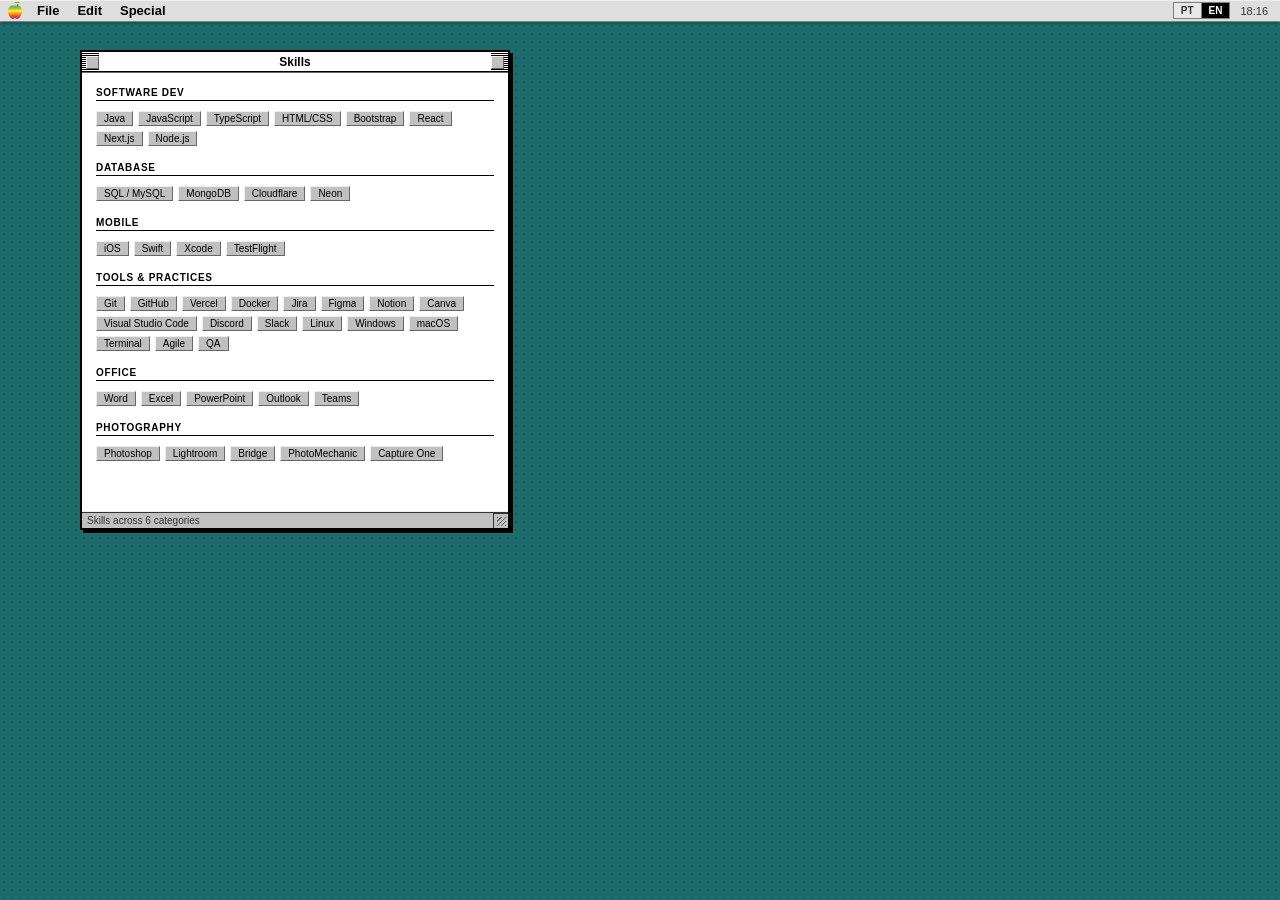
<file: skills.html>
<!DOCTYPE html>
<html lang="en">
<head>
  <meta charset="UTF-8">
  <meta name="viewport" content="width=device-width, initial-scale=1.0">
  <title>Skills — David Arsénio Martins</title>
  <link rel="stylesheet" href="style.css">
</head>
<body>

<nav id="menubar">
  <div class="mb mb-apple" data-dd="dd-apple">
    <svg width="14" height="17" viewBox="0 0 14 17" style="display:block">
      <defs>
        <linearGradient id="rbow" x1="0" y1="0" x2="0" y2="1">
          <stop offset="0%"   stop-color="#4CAF50"/>
          <stop offset="20%"  stop-color="#8BC34A"/>
          <stop offset="40%"  stop-color="#FFEB3B"/>
          <stop offset="60%"  stop-color="#FF9800"/>
          <stop offset="80%"  stop-color="#F44336"/>
          <stop offset="100%" stop-color="#9C27B0"/>
        </linearGradient>
      </defs>
      <path d="M7 1 C7 1 9 -0.5 11 1 C11 1 9.5 2 9.5 3.5"
            stroke="url(#rbow)" stroke-width="1.5" fill="none" stroke-linecap="round"/>
      <path d="M9.5 3.5 C11.5 3.5 14 5.5 14 9 C14 13 11.5 17 9 17
               C8 17 7.5 16 7 16 C6.5 16 6 17 5 17
               C2.5 17 0 13 0 9 C0 5.5 2.5 3.5 4.5 3.5
               C5.5 3.5 6.5 3.5 7 3.5 C7.5 3.5 8.5 3.5 9.5 3.5Z"
            fill="url(#rbow)"/>
    </svg>
  </div>
  <div class="mb" data-dd="dd-file" data-i18n="menu_file">Ficheiro</div>
  <div class="mb" data-dd="dd-edit" data-i18n="menu_edit">Editar</div>
  <div class="mb" data-dd="dd-special" data-i18n="menu_special">Especial</div>
  <div id="mb-clock"></div>
</nav>

<div class="dd" id="dd-apple">
  <div class="ddi" onclick="openDlg('about-sys')" data-i18n="dd_apple_about_sys">Sobre este Portfolio…</div>
  <div class="dds"></div>
  <div class="ddi off" data-i18n="dd_apple_control_panel">Painel de Controlo</div>
  <div class="dds"></div>
  <div class="ddi" onclick="openDlg('restart')" data-i18n="dd_apple_restart">Reiniciar…</div>
</div>

<div class="dd" id="dd-file">
  <div class="ddi" onclick="window.location.href='index.html'" data-i18n="dd_file_back_desktop">← Voltar ao Desktop</div>
  <div class="dds"></div>
  <div class="ddi" onclick="window.location.href='about.html'" data-i18n="win_about">About Me</div>
  <div class="ddi" onclick="window.location.href='projects.html'" data-i18n="win_projects">Projects</div>
  <div class="ddi" style="font-weight:bold" data-i18n="win_skills">Skills</div>
  <div class="ddi" onclick="window.location.href='contact.html'" data-i18n="win_contact">Contact</div>
  <div class="dds"></div>
  <div class="ddi" onclick="window.location.href='index.html'" data-i18n-html data-i18n="dd_file_close_window_full">Fechar Janela &nbsp;⌘W</div>
</div>

<div class="dd" id="dd-edit">
  <div class="ddi off" data-i18n-html data-i18n="dd_edit_undo_full">Desfazer &nbsp;⌘Z</div>
  <div class="dds"></div>
  <div class="ddi off" data-i18n-html data-i18n="dd_edit_cut_full">Cortar &nbsp;⌘X</div>
  <div class="ddi off" data-i18n-html data-i18n="dd_edit_copy_full">Copiar &nbsp;⌘C</div>
  <div class="ddi off" data-i18n-html data-i18n="dd_edit_paste_full">Colar &nbsp;⌘V</div>
</div>

<div class="dd" id="dd-special">
  <div class="ddi" onclick="window.location.href='index.html'" data-i18n="dd_special_open_terminal">Abrir Terminal</div>
  <div class="dds"></div>
  <div class="ddi" data-i18n="dd_special_empty_trash">Esvaziar Lixo</div>
</div>

<div id="desktop">
  <div class="win" id="main-win" style="width:430px;height:480px;left:80px;top:28px">

    <div class="wtb">
      <div class="wtb-bg"></div>
      <div class="wbtn wclose" data-act="close"></div>
      <div class="wtitle" data-i18n="win_skills">Skills</div>
      <div class="wbtn wzoom"  data-act="zoom"></div>
    </div>

    <div class="wbody">
      <div class="wscroll">

        <div class="skills-cat">
          <div class="stitle" data-i18n="stitle_software_dev">Programação</div>
          <div class="tools-grid">
            <span class="tag">Java</span>
            <span class="tag">JavaScript</span>
            <span class="tag">TypeScript</span>
            <span class="tag">HTML/CSS</span>
            <span class="tag">Bootstrap</span>
            <span class="tag">React</span>
            <span class="tag">Next.js</span>
            <span class="tag">Node.js</span>
          </div>
        </div>

        <div class="skills-cat">
          <div class="stitle" data-i18n="stitle_database">Bases de Dados</div>
          <div class="tools-grid">
            <span class="tag">SQL / MySQL</span>
            <span class="tag">MongoDB</span>
            <span class="tag">Cloudflare</span>
            <span class="tag">Neon</span>
          </div>
        </div>

        <div class="skills-cat">
          <div class="stitle" data-i18n="stitle_mobile">Mobile</div>
          <div class="tools-grid">
            <span class="tag">iOS</span>
            <span class="tag">Swift</span>
            <span class="tag">Xcode</span>
            <span class="tag">TestFlight</span>
          </div>
        </div>

        <div class="skills-cat">
          <div class="stitle" data-i18n="stitle_tools_practices">Ferramentas &amp; Práticas</div>
          <div class="tools-grid">
            <span class="tag">Git</span>
            <span class="tag">GitHub</span>
            <span class="tag">Vercel</span>
            <span class="tag">Docker</span>
            <span class="tag">Jira</span>
            <span class="tag">Figma</span>
            <span class="tag">Notion</span>
            <span class="tag">Canva</span>
            <span class="tag">Visual Studio Code</span>
            <span class="tag">Discord</span>
            <span class="tag">Slack</span>
            <span class="tag">Linux</span>
            <span class="tag">Windows</span>
            <span class="tag">macOS</span>
            <span class="tag">Terminal</span>
            <span class="tag">Agile</span>
            <span class="tag">QA</span>
          </div>
        </div>

        <div class="skills-cat">
          <div class="stitle" data-i18n="stitle_office">Office</div>
          <div class="tools-grid">
            <span class="tag">Word</span>
            <span class="tag">Excel</span>
            <span class="tag">PowerPoint</span>
            <span class="tag">Outlook</span>
            <span class="tag">Teams</span>
          </div>
        </div>

        <div class="skills-cat">
          <div class="stitle" data-i18n="stitle_photography">Fotografia</div>
          <div class="tools-grid">
            <span class="tag">Photoshop</span>
            <span class="tag">Lightroom</span>
            <span class="tag">Bridge</span>
            <span class="tag">PhotoMechanic</span>
            <span class="tag">Capture One</span>
          </div>
        </div>

      </div>
    </div>

    <div class="wbar">
      <span><span data-i18n="skills_wbar_prefix">Competências em</span> <span data-i18n="skills_wbar_categories">6 categorias</span></span>
      <div class="wresize"></div>
    </div>

  </div>
</div>

<div id="overlay">
  <div class="dlg">
    <div class="dlg-ico" id="dlg-ico"></div>
    <div class="dlg-msg" id="dlg-msg"></div>
    <div class="dlg-row" id="dlg-row"></div>
  </div>
</div>

<script src="i18n.js"></script>
<script src="page.js"></script>
</body>
</html>
</file>
<file: style.css>
/* ═══════════════════════════════════════════════════════════════════════════
   MAC OS SYSTEM 7 — PORTFOLIO STYLESHEET
   Paleta: Desktop Teal · Platinum Chrome · Ícones a cores
══════════════════════════════════════════════════════════════════════════════ */

/* ─── Design Tokens ─────────────────────────────────────────────────────── */
:root {
  /* Desktop */
  --desk:          #1D6B6B;
  --desk-dot:      #195f5f;

  /* Platinum chrome (janelas, menus) */
  --plat:          #C0C0C0;
  --plat-lt:       #E8E8E8;
  --plat-dk:       #808080;
  --plat-dkr:      #444444;

  /* Efeito 3D */
  --hi:            #EEEEEE;   /* highlight — canto topo/esquerda */
  --sh:            #666666;   /* shadow    — canto baixo/direita */
  --sh2:           #333333;   /* deep shadow */

  /* Basics */
  --black:         #000000;
  --white:         #FFFFFF;
  --win-bg:        #FFFFFF;
  --menu-bg:       #DEDEDE;

  /* Title bar stripes */
  --stripe-on:  repeating-linear-gradient(to bottom, #fff 0,#fff 1px,#000 1px,#000 2px);
  --stripe-off: #BBBBBB;

  /* Fontes */
  --font:  'Chicago','Charcoal','Geneva','Helvetica Neue','Arial',sans-serif;
  --mono:  'Monaco','Menlo','Courier New',monospace;

  /* Ícones — cores */
  --ico-folder:  #FFD84D;
  --ico-fold-sh: #C8A000;
  --ico-doc:     #FFFFFF;
  --ico-term:    #001500;
  --ico-blue:    #3377CC;
  --ico-green:   #228833;
  --ico-red:     #CC3333;
  --ico-purple:  #883399;
}

/* ─── Reset ─────────────────────────────────────────────────────────────── */
*, *::before, *::after { margin: 0; padding: 0; box-sizing: border-box; }
html, body { height: 100%; overflow: hidden; }

body {
  font-family: var(--font);
  font-size: 12px;
  background: var(--desk);
  cursor: default;
  user-select: none;
}

a { color: inherit; }

/* ═══════════════════════════════════════════════════════════════════════════
   BOOT SCREEN
══════════════════════════════════════════════════════════════════════════════ */
#boot {
  position: fixed; inset: 0;
  background: var(--white);
  display: flex; flex-direction: column;
  align-items: center; justify-content: center;
  gap: 16px; z-index: 9999;
}

#boot-title { font-size: 14px; font-weight: bold; }

#boot-bar-wrap {
  width: 200px; height: 16px;
  border: 2px solid var(--black);
  background: var(--white);
  /* 3D inset */
  box-shadow: inset 1px 1px 0 var(--sh), inset -1px -1px 0 var(--hi);
}

#boot-bar {
  height: 100%; width: 0;
  background: var(--black);
  transition: width 80ms linear;
}

#boot-msg { font-size: 11px; color: #666; min-height: 14px; }

/* ═══════════════════════════════════════════════════════════════════════════
   MENU BAR
══════════════════════════════════════════════════════════════════════════════ */
#menubar {
  position: fixed; top: 0; left: 0; right: 0; height: 22px;
  background: var(--menu-bg);
  /* 3D bottom border */
  border-bottom: 1px solid var(--plat-dk);
  box-shadow: 0 1px 0 var(--hi) inset, 0 2px 2px rgba(0,0,0,.2);
  display: flex; align-items: center;
  z-index: 8000; padding: 0 2px;
}

.mb {
  padding: 0 9px; height: 22px;
  display: flex; align-items: center;
  font-size: 13px; font-weight: bold;
  cursor: default; white-space: nowrap;
}
.mb:hover, .mb.open {
  background: var(--black); color: var(--white);
}
.mb-apple { padding: 0 6px; }

#mb-clock {
  font-size: 11px; font-weight: normal;
  padding-right: 10px; color: #333;
}

/* ─── Language toggle ────────────────────────────────────────────────────── */
#lang-toggle {
  margin-left: auto;
  display: flex; align-items: center;
  padding-right: 10px;
}
.lang-btn {
  font-family: var(--font);
  font-size: 10px; font-weight: bold;
  border: 1px solid var(--plat-dk);
  background: var(--plat-lt);
  padding: 2px 7px;
  cursor: pointer;
  color: #333;
}
.lang-btn + .lang-btn { border-left: none; }
.lang-btn.active { background: var(--black); color: var(--white); }
.lang-btn:hover:not(.active) { background: #fff; }

/* ─── Dropdown Menus ─────────────────────────────────────────────────────── */
.dd {
  position: fixed; top: 22px;
  background: var(--white);
  border: 1px solid var(--black);
  box-shadow: 2px 2px 0 var(--black);
  min-width: 175px; display: none; z-index: 8100;
}
.dd.show { display: block; }

.ddi {
  padding: 3px 20px;
  font-size: 12px; cursor: default;
}
.ddi:hover { background: var(--black); color: var(--white); }
.ddi.off   { color: #bbb; pointer-events: none; }
.dds       { height: 1px; background: var(--black); margin: 3px 0; }

/* ═══════════════════════════════════════════════════════════════════════════
   DESKTOP
══════════════════════════════════════════════════════════════════════════════ */
#desktop {
  position: absolute; top: 22px; left: 0; right: 0; bottom: 0;
  background-color: var(--desk);
  background-image: radial-gradient(circle, var(--desk-dot) 1px, transparent 1px);
  background-size: 8px 8px;
}

/* ─── Desktop Icons ──────────────────────────────────────────────────────── */
.icon {
  position: absolute; width: 80px;
  display: flex; flex-direction: column;
  align-items: center; gap: 3px;
  padding: 4px; cursor: default;
}
.icon svg { width: 32px; height: 32px; pointer-events: none; }

.icon-lbl {
  font-size: 11px; text-align: center;
  color: var(--white); padding: 1px 4px; line-height: 1.3;
  text-shadow: 1px 1px 2px rgba(0,0,0,.8);
}
.icon.sel .icon-lbl {
  background: var(--black); color: var(--white);
  text-shadow: none;
}
.icon.sel svg { filter: brightness(.55) saturate(.6); }

/* ═══════════════════════════════════════════════════════════════════════════
   WINDOWS — Base
══════════════════════════════════════════════════════════════════════════════ */
.win {
  position: absolute;
  background: var(--plat);   /* chrome visível nos bordos internos */
  border: 2px solid var(--black);
  box-shadow: 3px 3px 0 var(--black);
  min-width: 240px; min-height: 150px;
  display: flex; flex-direction: column;
  animation: wOpen .12s ease;
}

/* janela inativa */
.win.off { box-shadow: 2px 2px 0 var(--plat-dk); }

@keyframes wOpen {
  from { opacity: 0; transform: scale(.93); }
  to   { opacity: 1; transform: scale(1);   }
}

/* ─── Title Bar ──────────────────────────────────────────────────────────── */
.wtb {
  height: 20px; flex-shrink: 0;
  position: relative;
  display: flex; align-items: center;
  cursor: move; overflow: hidden;
}

.wtb-bg {
  position: absolute; inset: 0;
  background: var(--stripe-on);       /* ativa: stripes */
}
.win.off .wtb-bg { background: var(--stripe-off); }  /* inativa: cinza sólido */

/* Botões da barra de título — estilo 3D platinum */
.wbtn {
  position: relative; z-index: 1;
  width: 13px; height: 13px;
  background: var(--plat);
  border-top:    1px solid var(--hi);
  border-left:   1px solid var(--hi);
  border-right:  1px solid var(--sh);
  border-bottom: 1px solid var(--sh);
  flex-shrink: 0; cursor: pointer;
}
.wbtn:hover {
  background: var(--plat-lt);
}
.wbtn:active {
  border-top:    1px solid var(--sh);
  border-left:   1px solid var(--sh);
  border-right:  1px solid var(--hi);
  border-bottom: 1px solid var(--hi);
  background: var(--plat-dk);
}
.wclose { margin-left: 4px; }
.wzoom  { margin-right: 4px; }

/* Título centrado, sobre fundo branco para contrastar com as stripes */
.wtitle {
  position: relative; z-index: 1;
  background: var(--white);
  padding: 0 10px;
  font-size: 12px; font-weight: bold;
  white-space: nowrap;
  flex: 1; text-align: center;
  line-height: 18px;
}
.win.off .wtitle { background: var(--stripe-off); color: #333; }

/* ─── Window Body ────────────────────────────────────────────────────────── */
.wbody {
  flex: 1; overflow: hidden;
  display: flex;
  background: var(--win-bg);
  /* 3D inset separating chrome from content */
  border-top:   1px solid var(--sh);
  border-bottom: 1px solid var(--hi);
}

.wscroll {
  flex: 1; overflow-y: auto; overflow-x: hidden;
  padding: 14px; background: var(--win-bg);
}

/* ─── Scrollbar — System 7 Style ─────────────────────────────────────────── */
.wscroll::-webkit-scrollbar { width: 16px; }

.wscroll::-webkit-scrollbar-track {
  background: repeating-linear-gradient(
    45deg, #BBBBBB 0,#BBBBBB 1px, #DDDDDD 1px,#DDDDDD 5px
  );
  border-left: 1px solid var(--sh);
}

.wscroll::-webkit-scrollbar-thumb {
  background: var(--plat);
  border-top:    1px solid var(--hi);
  border-left:   1px solid var(--hi);
  border-right:  1px solid var(--sh);
  border-bottom: 1px solid var(--sh);
  background-image: repeating-linear-gradient(
    45deg, var(--sh) 0,var(--sh) 1px,var(--plat) 1px,var(--plat) 4px
  );
}

.wscroll::-webkit-scrollbar-button {
  display: block; height: 16px; width: 16px;
  background: var(--plat);
  border-top:    1px solid var(--hi);
  border-left:   1px solid var(--hi);
  border-right:  1px solid var(--sh);
  border-bottom: 1px solid var(--sh);
}
.wscroll::-webkit-scrollbar-button:active {
  border-top:    1px solid var(--sh);
  border-left:   1px solid var(--sh);
  border-right:  1px solid var(--hi);
  border-bottom: 1px solid var(--hi);
}

/* ─── Status Bar ─────────────────────────────────────────────────────────── */
.wbar {
  height: 16px; flex-shrink: 0;
  background: var(--plat);
  border-top: 1px solid var(--sh2);
  display: flex; align-items: center;
  padding: 0 5px;
  font-size: 10px; color: #333;
  position: relative;
}

.wresize {
  position: absolute; right: 0; bottom: 0;
  width: 15px; height: 15px;
  cursor: nwse-resize;
  background: var(--plat);
  border-top:  1px solid var(--sh2);
  border-left: 1px solid var(--sh2);
}
.wresize::after {
  content: '';
  position: absolute; right: 2px; bottom: 2px;
  width: 9px; height: 9px;
  background: repeating-linear-gradient(
    -45deg, var(--sh) 0,var(--sh) 1px, transparent 1px,transparent 3px
  );
}

/* ═══════════════════════════════════════════════════════════════════════════
   CONTENT HELPERS
══════════════════════════════════════════════════════════════════════════════ */
.stitle {
  font-weight: bold; font-size: 10px; letter-spacing: .07em;
  text-transform: uppercase; border-bottom: 1px solid var(--black);
  padding-bottom: 2px; margin: 0 0 10px;
}

.tag {
  display: inline-block;
  border-top:    1px solid var(--hi);
  border-left:   1px solid var(--hi);
  border-right:  1px solid var(--sh);
  border-bottom: 1px solid var(--sh);
  background: var(--plat);
  padding: 1px 7px; font-size: 10px;
}

.tags { display: flex; flex-wrap: wrap; gap: 4px; }

.macbtn {
  display: inline-block;
  background: var(--plat);
  border-top:    2px solid var(--hi);
  border-left:   2px solid var(--hi);
  border-right:  2px solid var(--sh);
  border-bottom: 2px solid var(--sh);
  padding: 4px 18px;
  font-family: var(--font); font-size: 12px;
  cursor: pointer; text-decoration: none; color: var(--black);
}
.macbtn:active {
  border-top:    2px solid var(--sh);
  border-left:   2px solid var(--sh);
  border-right:  2px solid var(--hi);
  border-bottom: 2px solid var(--hi);
  transform: translate(1px,1px);
}
.macbtn.primary {
  background: var(--black); color: var(--white);
  border-color: var(--sh2);
}
.macbtn.primary:active { border-color: var(--plat-dk); }

/* ═══════════════════════════════════════════════════════════════════════════
   FINDER WINDOW
══════════════════════════════════════════════════════════════════════════════ */
.finder-toolbar {
  height: 28px; flex-shrink: 0;
  background: var(--plat);
  border-bottom: 1px solid var(--sh);
  box-shadow: 0 1px 0 var(--hi) inset;
  display: flex; align-items: center;
  gap: 8px; padding: 0 10px; font-size: 11px;
}

.finder-grid {
  display: grid; grid-template-columns: repeat(4, 1fr);
  gap: 4px; padding: 14px;
  background: var(--win-bg);
}

.finder-item {
  display: flex; flex-direction: column;
  align-items: center; gap: 4px;
  padding: 8px 4px; cursor: default;
  border: 1px solid transparent;
}
.finder-item:hover {
  background: #ddeeff;
  border: 1px dotted var(--plat-dk);
}
.finder-item svg  { width: 32px; height: 32px; }
.finder-item span { font-size: 11px; text-align: center; line-height: 1.3; }

/* ═══════════════════════════════════════════════════════════════════════════
   ABOUT WINDOW
══════════════════════════════════════════════════════════════════════════════ */
.av-hdr {
  display: flex; gap: 14px; margin-bottom: 16px;
  padding: 12px;
  background: var(--plat-lt);
  border-bottom: 1px solid var(--plat-dk);
}

.av-photo {
  width: 68px; height: 68px; flex-shrink: 0;
  border-top:    2px solid var(--sh);
  border-left:   2px solid var(--sh);
  border-right:  2px solid var(--hi);
  border-bottom: 2px solid var(--hi);
  background: #222;
  display: flex; align-items: center; justify-content: center;
  font-size: 32px; overflow: hidden;
}
.av-photo img { width: 100%; height: 100%; object-fit: cover; }

.av-name  { font-size: 17px; font-weight: bold; line-height: 1.2; }
.av-role  { font-size: 12px; color: #444; margin-top: 3px; }
.av-badges { display: flex; gap: 5px; flex-wrap: wrap; margin-top: 7px; }
.av-badge {
  font-size: 10px; padding: 1px 6px;
  background: var(--plat); color: #333;
  border-top:   1px solid var(--hi);
  border-left:  1px solid var(--hi);
  border-right: 1px solid var(--sh);
  border-bottom:1px solid var(--sh);
}

.about-body { padding: 12px; }
.about-bio  { font-size: 12px; line-height: 1.7; color: #222; margin-bottom: 14px; }

.timeline { display: flex; flex-direction: column; gap: 10px; margin-bottom: 14px; }
.tl-role  { font-weight: bold; font-size: 12px; }
.tl-where { font-size: 11px; color: #555; }
.tl-desc  { font-size: 11px; color: #666; margin-top: 2px; line-height: 1.5; }

/* ═══════════════════════════════════════════════════════════════════════════
   PROJECTS WINDOW
══════════════════════════════════════════════════════════════════════════════ */
.proj {
  border-top:    1px solid var(--hi);
  border-left:   1px solid var(--hi);
  border-right:  1px solid var(--sh);
  border-bottom: 1px solid var(--sh);
  background: var(--win-bg);
  padding: 10px 12px; margin-bottom: 10px;
}
.proj-hdr { display: flex; justify-content: space-between; align-items: flex-start; gap: 8px; margin-bottom: 5px; }
.proj-name { font-weight: bold; font-size: 13px; }
.proj-year {
  font-size: 10px; color: #666; white-space: nowrap;
  background: var(--plat); padding: 1px 6px;
  border-top:   1px solid var(--hi); border-left:   1px solid var(--hi);
  border-right: 1px solid var(--sh); border-bottom: 1px solid var(--sh);
}
.proj-desc  { font-size: 11px; color: #333; line-height: 1.6; margin-bottom: 7px; }
.proj-links { margin-top: 7px; display: flex; gap: 10px; }
.proj-links a { font-size: 11px; color: var(--ico-blue); text-decoration: underline; }

/* ═══════════════════════════════════════════════════════════════════════════
   SKILLS WINDOW
══════════════════════════════════════════════════════════════════════════════ */
.skills-cat { margin-bottom: 16px; }
.skill      { margin-bottom: 9px; }
.skill-hdr  { display: flex; justify-content: space-between; font-size: 11px; margin-bottom: 3px; }
.skill-bg {
  height: 14px;
  background: var(--plat);
  border-top:    1px solid var(--sh);
  border-left:   1px solid var(--sh);
  border-right:  1px solid var(--hi);
  border-bottom: 1px solid var(--hi);
}
.skill-bar {
  height: 100%; background: var(--black);
  /* colored fill usando gradiente */
  background: repeating-linear-gradient(
    to right,
    #3377CC 0%, #3377CC 33%,
    #227733 33%, #227733 66%,
    #CC3322 66%, #CC3322 100%
  );
  background-size: 200% 100%;
}

.tools-grid { display: flex; flex-wrap: wrap; gap: 5px; margin-top: 6px; }

/* ═══════════════════════════════════════════════════════════════════════════
   RESUME WINDOW
══════════════════════════════════════════════════════════════════════════════ */
.cv { font-size: 12px; }
.cv-top {
  text-align: center;
  border-bottom: 2px solid var(--black);
  padding-bottom: 12px; margin-bottom: 14px;
  background: var(--plat-lt); padding: 12px;
}
.cv-name { font-size: 20px; font-weight: bold; }
.cv-role { font-size: 13px; color: #444; margin: 2px 0 6px; }
.cv-contacts { font-size: 11px; color: #555; line-height: 1.8; }

.cv-section  { margin-bottom: 14px; }
.cv-item     { margin-bottom: 10px; }
.cv-item-hdr { display: flex; justify-content: space-between; }
.cv-item-role { font-weight: bold; }
.cv-item-date { font-size: 11px; color: #666; }
.cv-item-org  { font-size: 11px; color: #555; margin-bottom: 2px; }
.cv-item-desc { font-size: 11px; color: #333; line-height: 1.6; }
.cv-skills-grid { display: flex; flex-wrap: wrap; gap: 5px; }
.cv-dl { margin-top: 16px; text-align: center; }

/* ═══════════════════════════════════════════════════════════════════════════
   CONTACT WINDOW
══════════════════════════════════════════════════════════════════════════════ */
.ct-intro { font-size: 12px; line-height: 1.7; color: #333; margin-bottom: 14px; }
.ct-row { display: flex; align-items: flex-start; gap: 12px; margin-bottom: 12px; }
.ct-ico { width: 30px; flex-shrink: 0; text-align: center; padding-top: 2px; }
.ct-lbl { font-weight: bold; font-size: 10px; text-transform: uppercase; letter-spacing: .06em; color: #555; }
.ct-val { font-size: 12px; margin-top: 1px; }
.ct-note {
  margin-top: 16px; padding: 10px;
  background: var(--plat-lt);
  border-top:    1px solid var(--hi);
  border-left:   1px solid var(--hi);
  border-right:  1px solid var(--sh);
  border-bottom: 1px solid var(--sh);
  font-size: 11px; text-align: center; line-height: 1.7;
}

/* formulário */
.ct-form { margin-top: 16px; }
.ct-form label { display: block; font-size: 11px; margin-bottom: 3px; font-weight: bold; }
.ct-form input,
.ct-form textarea {
  width: 100%;
  border-top:    1px solid var(--sh);
  border-left:   1px solid var(--sh);
  border-right:  1px solid var(--hi);
  border-bottom: 1px solid var(--hi);
  padding: 5px 7px;
  font-family: var(--font); font-size: 12px;
  background: var(--white); margin-bottom: 10px;
  outline: none; resize: vertical;
}
.ct-form input:focus,
.ct-form textarea:focus { outline: 2px solid var(--black); }

/* ═══════════════════════════════════════════════════════════════════════════
   TERMINAL WINDOW
══════════════════════════════════════════════════════════════════════════════ */
.terminal .wbody { background: #001800; }

.terminal .wscroll {
  background: #001800; color: #00CC00;
  font-family: var(--mono); font-size: 13px; line-height: 1.55;
  padding: 10px 12px;
}

.terminal .wscroll::-webkit-scrollbar-track { background: #111; }
.terminal .wscroll::-webkit-scrollbar-thumb { background: #333; border-color: #555; }

.t-ps1  { color: #00AA00; }
.t-path { color: #00AACC; }
.t-out  { color: #00EE00; }
.t-warn { color: #FFEE00; }
.t-err  { color: #FF4444; }

.t-cursor {
  display: inline-block; width: 8px; height: 13px;
  background: #00CC00; vertical-align: middle;
  animation: blink 1s step-end infinite;
}
@keyframes blink  { 0%,100%{opacity:1} 50%{opacity:0} }
@keyframes ghspin { to { transform:rotate(360deg); } }

/* ═══════════════════════════════════════════════════════════════════════════
   DIALOG / OVERLAY
══════════════════════════════════════════════════════════════════════════════ */
#overlay {
  position: fixed; inset: 0;
  background: rgba(0,0,0,.4);
  display: none; align-items: center; justify-content: center;
  z-index: 9000;
}
#overlay.show { display: flex; }

.dlg {
  background: var(--plat);
  border-top:    2px solid var(--hi);
  border-left:   2px solid var(--hi);
  border-right:  2px solid var(--sh);
  border-bottom: 2px solid var(--sh);
  box-shadow: 4px 4px 0 var(--black);
  padding: 24px 28px; min-width: 300px; max-width: 360px;
  text-align: center;
}

.dlg-ico { font-size: 38px; margin-bottom: 10px; }
.dlg-msg {
  font-size: 13px; line-height: 1.7; margin-bottom: 20px;
  padding: 12px;
  background: var(--white);
  border-top:    1px solid var(--sh);
  border-left:   1px solid var(--sh);
  border-right:  1px solid var(--hi);
  border-bottom: 1px solid var(--hi);
}
.dlg-row { display: flex; justify-content: center; gap: 12px; }

/* ═══════════════════════════════════════════════════════════════════════════
   CONTEXT MENU
══════════════════════════════════════════════════════════════════════════════ */
#ctx {
  position: fixed; background: var(--white);
  border: 1px solid var(--black);
  box-shadow: 2px 2px 0 var(--black);
  min-width: 175px; display: none; z-index: 7000;
}
#ctx.show { display: block; }
.cti { padding: 4px 20px; font-size: 12px; cursor: default; }
.cti:hover { background: var(--black); color: var(--white); }
.cti.off { color: #bbb; pointer-events: none; }
.cts { height: 1px; background: var(--black); margin: 3px 0; }
</file>
